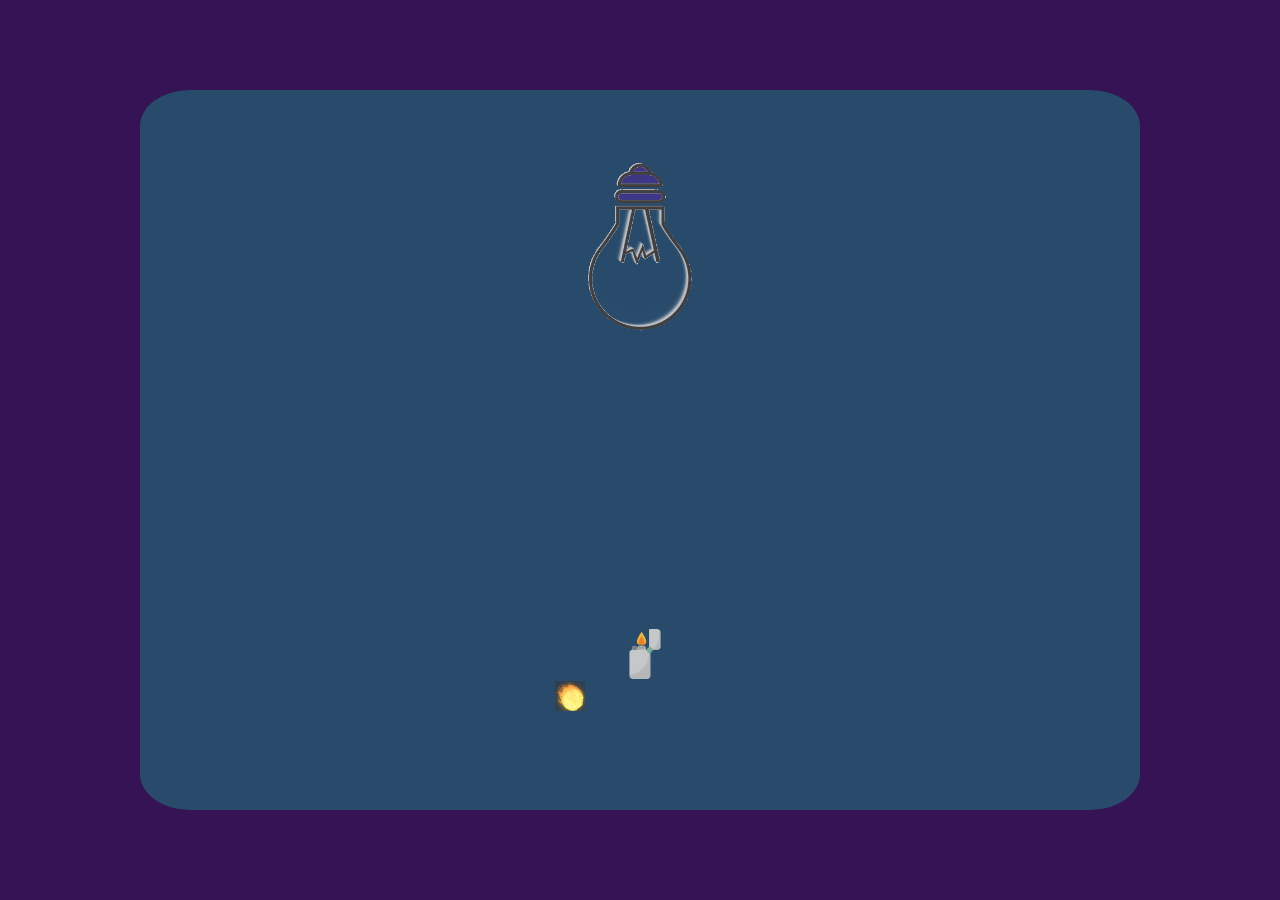
<file: index.html>
<!DOCTYPE html>
<html lang="en">
<head>
    <meta charset="UTF-8">
    <meta http-equiv="X-UA-Compatible" content="IE=edge">
    <meta name="viewport" content="width=device-width, initial-scale=1.0">
    <link rel="stylesheet" href="css/main.css">
    <title>Turn on the light</title>
</head>
<body>
    <div class="page">
        <div class="main" id="screen">
            <img src="img/bulbOff.png" class="bulb"  id="idBulb" draggable="false">
            <div class="gun">
                <div class="column_fireballs" id="column_fireballs_id"> 
                    <!-- <canvas id="canvas" width="150" height="150"></canvas> -->
                    <img src="img/fireball.png" class="fireball" draggable="false" id="fireball1">
                    <!-- <img src="img/fireball.png" class="fireball" draggable="false">
                    <img src="img/fireball.png" class="fireball" draggable="false"> -->
                </div>
                <img src="img/lighter.png" class="lighter" draggable="false">
            </div>
        </div>
    </div>

    <script src="js/script.js"></script>
</body>
</html>
</file>
<file: css/main.css>
* {
	user-select: none;
}
body{
    margin: 0;
}
.page{
    width: 100%;
    height: 100vh;
    background-color: rgb(53, 19, 85);
    display: flex;
    justify-content: center;
    align-items: center;
}
.main{
    width: 1000px;
    height: 80%;
    background-color: rgb(41, 75, 107);
    border-radius: 5%;
    display: flex;
    flex-direction: column;
    align-items: center;
}
.bulb{
    width: 35%;
    justify-self: flex-start;
} 
.gun{
    position: relative;
    right: 4.5%;
    top: 30%;
    width: 100%;
    display: flex;
    justify-content: center;
    align-items: center;
}
.lighter{
    width: 5%;
    position: relative;
    bottom: 55%;
}
.fireball{
    position: absolute;
    width: 3%;
    transition: all 2s ease-in-out;
}
.column_fireballs{
    width: 10%;
    display: flex;
    flex-direction: column;
    align-items: center;
}
</file>
